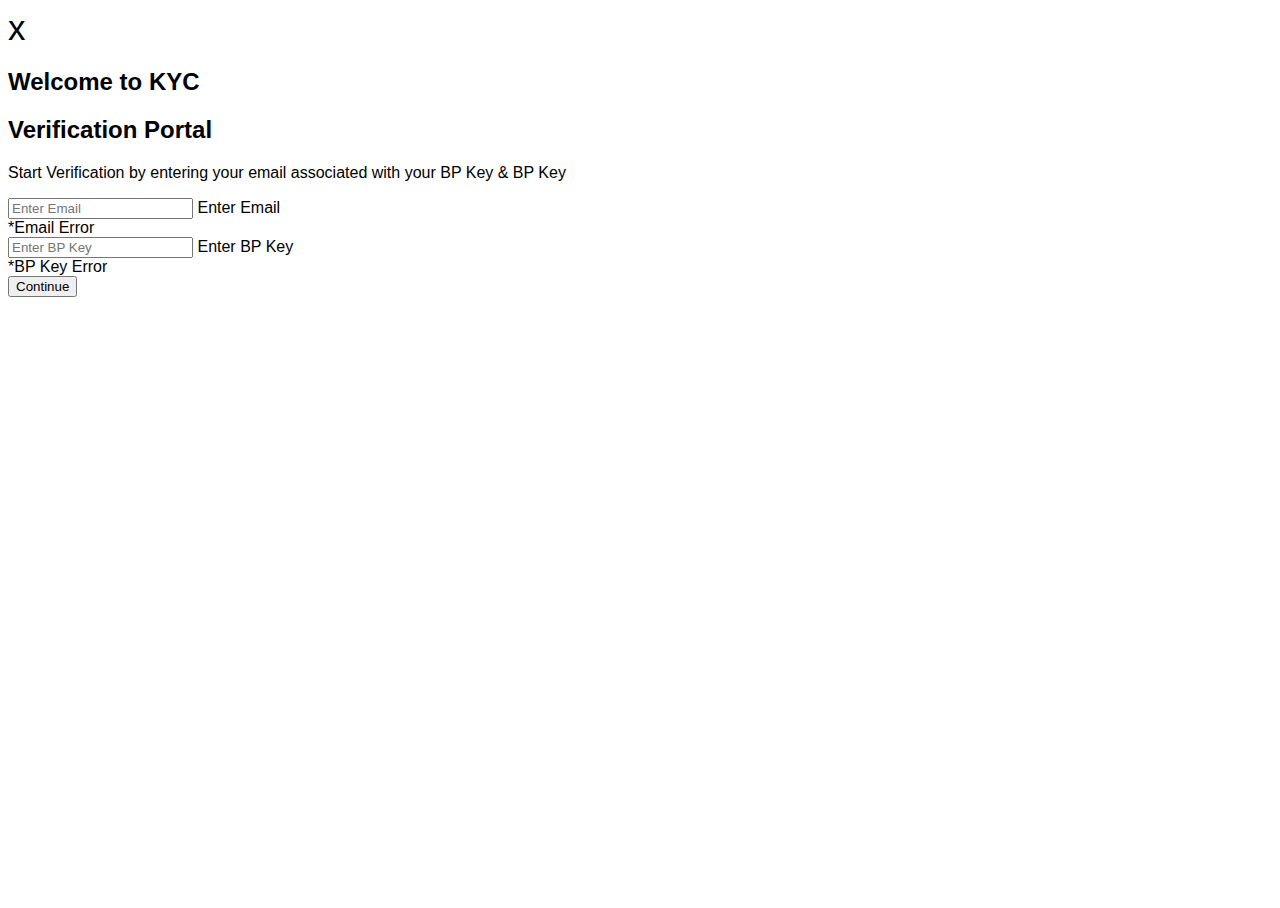
<file: index.html>
<!DOCTYPE html>
<html lang="en">
  <head>
    <meta charset="utf-8" />
    <meta name="viewport" content="width=device-width, initial-scale=1" />

    <!-- BOOTSTRAP -->
    <link href="https://cdn.jsdelivr.net/npm/bootstrap@5.2.0-beta1/dist/css/bootstrap.min.css" rel="stylesheet" integrity="sha384-0evHe/X+R7YkIZDRvuzKMRqM+OrBnVFBL6DOitfPri4tjfHxaWutUpFmBp4vmVor" crossorigin="anonymous" />

    <!-- MAIN -->
    <link rel="stylesheet" href="/assets/css/main.css" />
    <script src="/assets/js/index.js" defer></script>

    <title></title>
  </head>
  <body>
    <div class="bg-dark d-flex justify-content-end">
      <div class="text-white f-35 px-3 fw-light">x</div>
    </div>

    <form class="h-100 container py-5 needs-validation" action="/terms.html" method="get" novalidate name="indexForm">
      <!--  -->
      <div class="row text-center">
        <h2 class="display-5">Welcome to KYC</h2>
      </div>

      <!--  -->
      <div class="row text-center">
        <h2 class="display-5 mb-5">Verification Portal</h2>
      </div>

      <!--  -->
      <div class="row text-center">
        <p class="lead mb-4">Start Verification by entering your email associated with your BP Key & BP Key</p>
      </div>

      <!-- INPUT -->
      <div class="row row-cols-1 row-cols-lg-4 justify-content-center">
        <div class="col mb-3">
          <div class="form-floating">
            <input class="form-control form-control-lg" type="email" name="email" placeholder="Enter Email" required value="" />
            <label for="email-input">Enter Email</label>
            <div class="invalid-feedback">*Email Error</div>
          </div>
        </div>

        <div class="col mb-3">
          <div class="form-floating">
            <input class="form-control form-control-lg" type="text" name="publicKey" placeholder="Enter BP Key" required />
            <label for="bp-input">Enter BP Key</label>
            <div class="invalid-feedback">*BP Key Error</div>
          </div>
        </div>
      </div>

      <!-- BUTTON -->
      <div class="row row-cols-1 row-cols-lg-6 justify-content-end">
        <div class="col">
          <button id="continue-btn" type="submit" class="btn btn-primary btn-lg w-100">Continue</button>
        </div>
      </div>
    </form>

    <script src="https://cdn.jsdelivr.net/npm/bootstrap@5.2.0-beta1/dist/js/bootstrap.bundle.min.js" integrity="sha384-pprn3073KE6tl6bjs2QrFaJGz5/SUsLqktiwsUTF55Jfv3qYSDhgCecCxMW52nD2" crossorigin="anonymous"></script>
  </body>
</html>
</file>
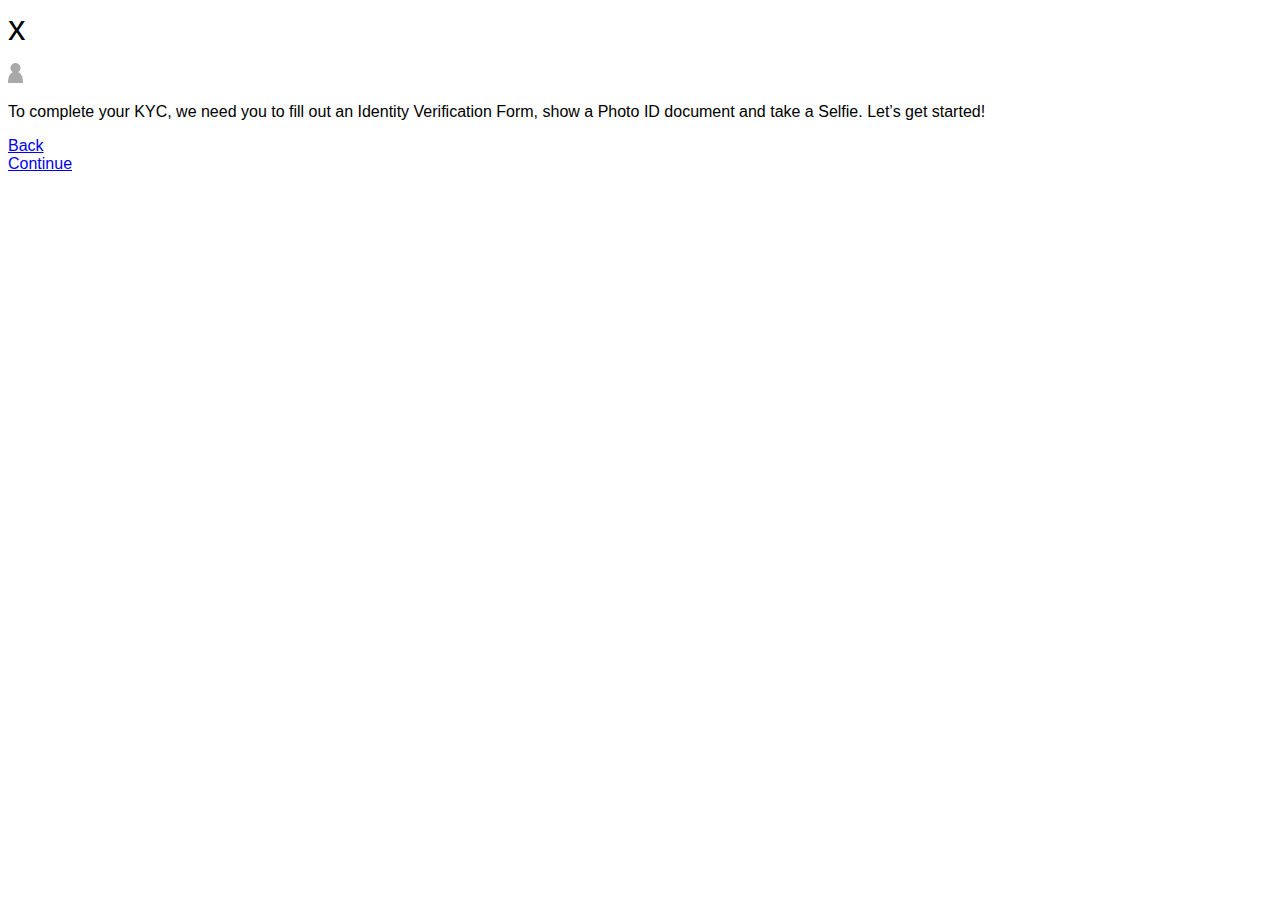
<file: acceptTerms.html>
<!DOCTYPE html>
<html lang="en">
  <head>
    <meta charset="UTF-8" />
    <meta http-equiv="X-UA-Compatible" content="IE=edge" />
    <meta name="viewport" content="width=device-width, initial-scale=1.0" />

    <!-- BOOTSTRAP -->
    <link
      href="https://cdn.jsdelivr.net/npm/bootstrap@5.2.0-beta1/dist/css/bootstrap.min.css"
      rel="stylesheet"
      integrity="sha384-0evHe/X+R7YkIZDRvuzKMRqM+OrBnVFBL6DOitfPri4tjfHxaWutUpFmBp4vmVor"
      crossorigin="anonymous"
    />

    <!-- MAIN -->
    <link rel="stylesheet" href="/assets/css/main.css" />

    <title></title>
  </head>
  <body>
    <!-- HEAD -->
    <div class="bg-dark d-flex justify-content-end">
      <div class="text-white f-35 px-3 fw-light">x</div>
    </div>

    <div class="container py-5 h-100">
      <!-- progress -->
      <div class="row justify-content-center position-relative g-0 mb-5">
        <div class="progress w-75" style="height: 5px; margin-top: 10px">
          <div
            class="progress-bar bg-primary"
            role="progressbar"
            style="width: 25%"
            aria-valuenow="25"
            aria-valuemin="0"
            aria-valuemax="100"
          ></div>
        </div>

        <div class="d-flex position-absolute justify-content-end " >
          <img
            src="/assets/images/person.png"
            style="width: 15px; height: 20px"
            alt=""
          />
        </div>
      </div>

      <div class="row justify-content-center text-center ">
       <div class="w-75 text-start d-flex ">
        <p class="lead mb-4">To complete your KYC, we need you to fill out an Identity Verification Form, show a Photo ID document and take a Selfie. Let’s get started!</p>
       </div>
      </div>

      <!--  -->
      <div
        class="d-flex justify-content-between align-items-center position-relative mt-5 pt-5"
      >
        <a
          href="/terms.html"
          class="btn btn-light px-5 py-1 rounded-1 border-primary"
          >Back</a
        >

        <div class="d-flex">
          <a
            href="/selectCountry.html"
            class="btn bg-primary text-light px-5 py-1 rounded-1"
            id="continue-btn"
            >Continue</a
          >
        </div>
      </div>
    </div>

    <script
      src="https://cdn.jsdelivr.net/npm/bootstrap@5.2.0-beta1/dist/js/bootstrap.bundle.min.js"
      integrity="sha384-pprn3073KE6tl6bjs2QrFaJGz5/SUsLqktiwsUTF55Jfv3qYSDhgCecCxMW52nD2"
      crossorigin="anonymous"
    ></script>
  </body>
</html>
</file>
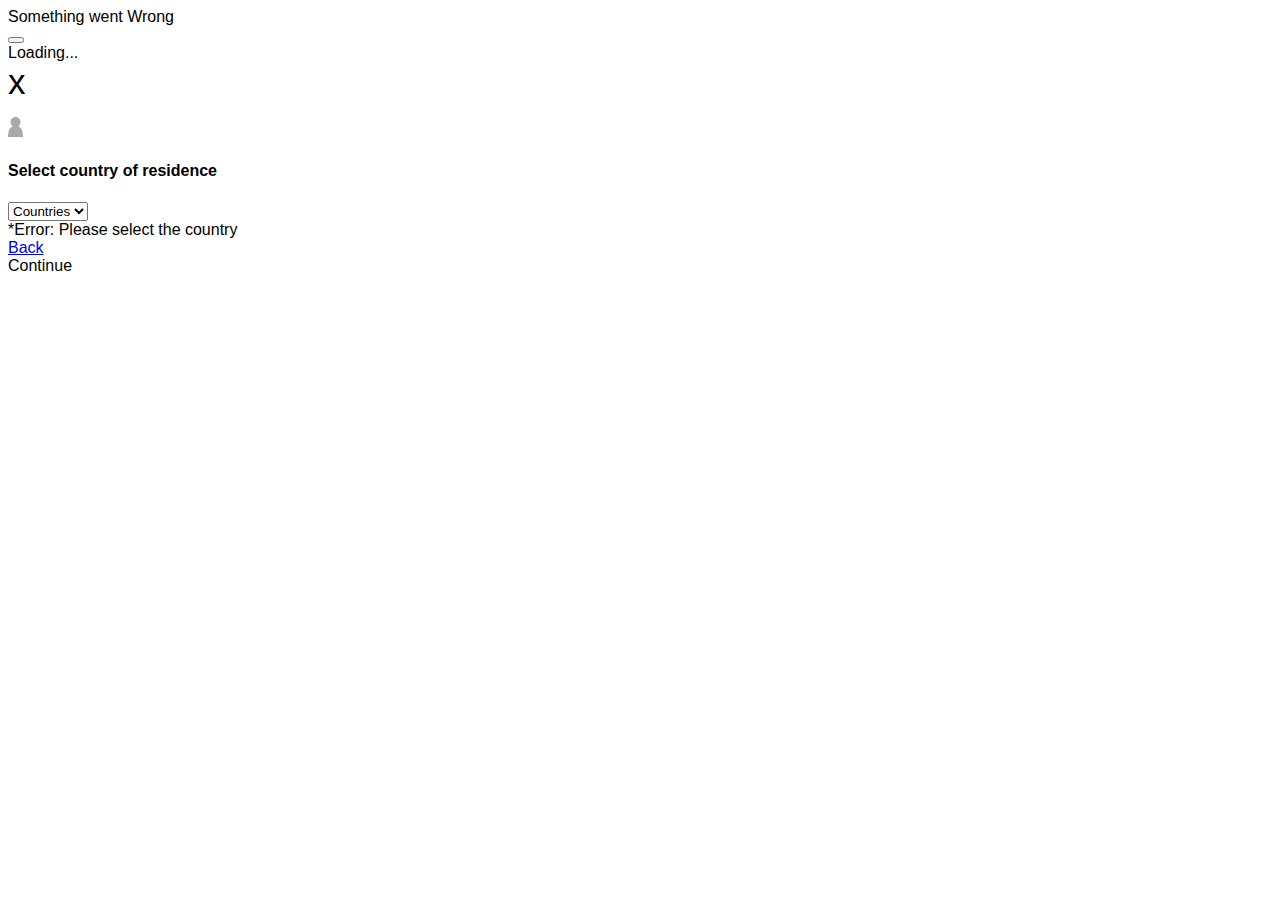
<file: selectCountry.html>
<!DOCTYPE html>
<html lang="en">

<head>
  <meta charset="UTF-8" />
  <meta http-equiv="X-UA-Compatible" content="IE=edge" />
  <meta name="viewport" content="width=device-width, initial-scale=1.0" />

  <!-- BOOTSTRAP -->
  <link href="https://cdn.jsdelivr.net/npm/bootstrap@5.2.0-beta1/dist/css/bootstrap.min.css" rel="stylesheet"
    integrity="sha384-0evHe/X+R7YkIZDRvuzKMRqM+OrBnVFBL6DOitfPri4tjfHxaWutUpFmBp4vmVor" crossorigin="anonymous" />

  <!-- MAIN -->
  <link rel="stylesheet" href="/assets/css/main.css" />
  <script src="/assets/js/compoments/Toaster.js" defer></script>
  <script src="/assets/js/country.js" defer></script>

  <title></title>
</head>

<body>

  

  <!-- LOADING -->
  <div id="loading-spinner"
    class="position-absolute bg-light bg-opacity-50 d-flex align-items-center justify-content-center"
    style="top: 0; left: 0; right: 0; bottom: 0; z-index: 1">
    <div class="spinner-border text-success" role="status">
      <span class="visually-hidden">Loading...</span>
    </div>
  </div>

  <!-- HEAD -->
  <div class="bg-dark d-flex justify-content-end">
    <div class="text-white f-35 px-3 fw-light">x</div>
  </div>

  <form class="container py-5" id="selectedCountryForm" novalidate>

    
    <!-- progress -->
    <div class="row justify-content-center position-relative g-0 mb-5">
      <div class="progress w-75" style="height: 5px; margin-top: 10px">
        <div class="progress-bar bg-primary" role="progressbar" style="width: 50%" aria-valuenow="50" aria-valuemin="0"
          aria-valuemax="100"></div>
      </div>

      <div class="d-flex position-absolute justify-content-end">
        <img src="/assets/images/person.png" style="width: 15px; height: 20px" alt="" />
      </div>
    </div>

    <div class="d-flex justify-content-center mb-3">
      <div class="w-75">
        <div class="mb-3">
          <h4 class="fw-light">Select country of residence</h4>
        </div>
        <div class="row">
          <select id="dropDown" class="form-select form-select-lg mb-3 h-25" aria-label=".form-select-lg example"
            required>
            <option selected>Countries</option>
          </select>
          <div class="w-75 text-danger d-none" id="errorDiv">
            *Error: Please select the country
          </div>
        </div>
      </div>
    </div>

    <!--  -->
    <div class="d-flex justify-content-between position-relative mt-5">
      <a href="/acceptTerms.html" class="btn btn-light px-5 py-1 rounded-1 border-primary">Back</a>

      <div class="d-flex">
        <a class="btn bg-primary text-light px-5 py-1 rounded-1" id="continue-btn">
          Continue
        </a>
      </div>
    </div>
  </form>

  <script src="https://cdn.jsdelivr.net/npm/bootstrap@5.2.0-beta1/dist/js/bootstrap.bundle.min.js"
    integrity="sha384-pprn3073KE6tl6bjs2QrFaJGz5/SUsLqktiwsUTF55Jfv3qYSDhgCecCxMW52nD2"
    crossorigin="anonymous"></script>
</body>

</html>
</file>
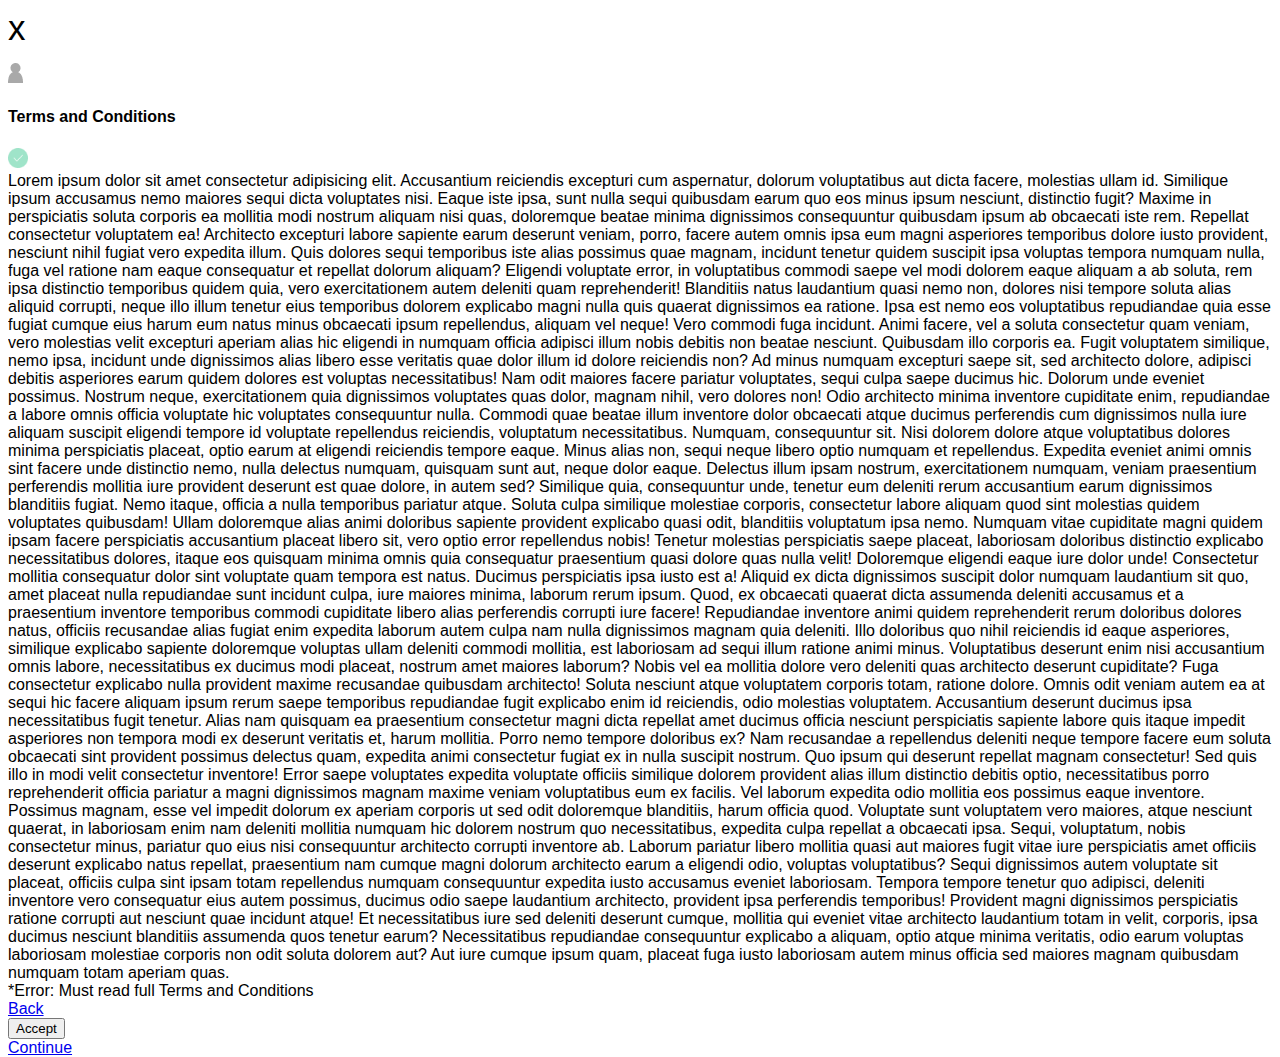
<file: terms.html>
<!DOCTYPE html>
<html lang="en">

<head>
  <meta charset="utf-8" />
  <meta name="viewport" content="width=device-width, initial-scale=1" />

  <!-- BOOTSTRAP -->
  <link href="https://cdn.jsdelivr.net/npm/bootstrap@5.2.0-beta1/dist/css/bootstrap.min.css" rel="stylesheet"
    integrity="sha384-0evHe/X+R7YkIZDRvuzKMRqM+OrBnVFBL6DOitfPri4tjfHxaWutUpFmBp4vmVor" crossorigin="anonymous" />

  <!-- MAIN -->
  <link rel="stylesheet" href="/assets/css/main.css" />
  <script src="/assets/js/terms.js" defer></script>

  <title></title>
</head>

<body>
  <!-- HEAD -->
  <div class="bg-dark d-flex justify-content-end">
    <div class="text-white f-35 px-3 fw-light">x</div>
  </div>

  <div class="container py-5 h-100">
    <!-- progress -->
    <div class="row justify-content-center position-relative g-0 mb-5">
      <div class="progress w-75" style="height: 5px; margin-top: 10px">
        <div class="progress-bar bg-primary" role="progressbar" style="width: 25%" aria-valuenow="25" aria-valuemin="0"
          aria-valuemax="100"></div>
      </div>

      <div class="d-flex position-absolute justify-content-end">
        <img src="/assets/images/person.png" style="width: 15px; height: 20px" alt="" />
      </div>
    </div>

    <!--  -->
    <div class="row justify-content-center">
      <div class="w-75 d-flex align-items-center ">
        <h4 class="display-7 fw-light me-3">Terms and Conditions</h4>
        <!-- check-img  -->
        <div class="d-none pb-2" id="check-img">
          <img src="/assets/images/check.png" style="width: 20px; height: 20px" alt="" />
        </div>
      </div>

    </div>

    <!--  -->
    <div class="row justify-content-center h-50 mb-3">
      <div class="w-75 h-100 overflow-y-scroll border bg-light" id="error-div">
        Lorem ipsum dolor sit amet consectetur adipisicing elit. Accusantium
        reiciendis excepturi cum aspernatur, dolorum voluptatibus aut dicta
        facere, molestias ullam id. Similique ipsum accusamus nemo maiores
        sequi dicta voluptates nisi. Eaque iste ipsa, sunt nulla sequi
        quibusdam earum quo eos minus ipsum nesciunt, distinctio fugit? Maxime
        in perspiciatis soluta corporis ea mollitia modi nostrum aliquam nisi
        quas, doloremque beatae minima dignissimos consequuntur quibusdam
        ipsum ab obcaecati iste rem. Repellat consectetur voluptatem ea!
        Architecto excepturi labore sapiente earum deserunt veniam, porro,
        facere autem omnis ipsa eum magni asperiores temporibus dolore iusto
        provident, nesciunt nihil fugiat vero expedita illum. Quis dolores
        sequi temporibus iste alias possimus quae magnam, incidunt tenetur
        quidem suscipit ipsa voluptas tempora numquam nulla, fuga vel ratione
        nam eaque consequatur et repellat dolorum aliquam? Eligendi voluptate
        error, in voluptatibus commodi saepe vel modi dolorem eaque aliquam a
        ab soluta, rem ipsa distinctio temporibus quidem quia, vero
        exercitationem autem deleniti quam reprehenderit! Blanditiis natus
        laudantium quasi nemo non, dolores nisi tempore soluta alias aliquid
        corrupti, neque illo illum tenetur eius temporibus dolorem explicabo
        magni nulla quis quaerat dignissimos ea ratione. Ipsa est nemo eos
        voluptatibus repudiandae quia esse fugiat cumque eius harum eum natus
        minus obcaecati ipsum repellendus, aliquam vel neque! Vero commodi
        fuga incidunt. Animi facere, vel a soluta consectetur quam veniam,
        vero molestias velit excepturi aperiam alias hic eligendi in numquam
        officia adipisci illum nobis debitis non beatae nesciunt. Quibusdam
        illo corporis ea. Fugit voluptatem similique, nemo ipsa, incidunt unde
        dignissimos alias libero esse veritatis quae dolor illum id dolore
        reiciendis non? Ad minus numquam excepturi saepe sit, sed architecto
        dolore, adipisci debitis asperiores earum quidem dolores est voluptas
        necessitatibus! Nam odit maiores facere pariatur voluptates, sequi
        culpa saepe ducimus hic. Dolorum unde eveniet possimus. Nostrum neque,
        exercitationem quia dignissimos voluptates quas dolor, magnam nihil,
        vero dolores non! Odio architecto minima inventore cupiditate enim,
        repudiandae a labore omnis officia voluptate hic voluptates
        consequuntur nulla. Commodi quae beatae illum inventore dolor
        obcaecati atque ducimus perferendis cum dignissimos nulla iure aliquam
        suscipit eligendi tempore id voluptate repellendus reiciendis,
        voluptatum necessitatibus. Numquam, consequuntur sit. Nisi dolorem
        dolore atque voluptatibus dolores minima perspiciatis placeat, optio
        earum at eligendi reiciendis tempore eaque. Minus alias non, sequi
        neque libero optio numquam et repellendus. Expedita eveniet animi
        omnis sint facere unde distinctio nemo, nulla delectus numquam,
        quisquam sunt aut, neque dolor eaque. Delectus illum ipsam nostrum,
        exercitationem numquam, veniam praesentium perferendis mollitia iure
        provident deserunt est quae dolore, in autem sed? Similique quia,
        consequuntur unde, tenetur eum deleniti rerum accusantium earum
        dignissimos blanditiis fugiat. Nemo itaque, officia a nulla temporibus
        pariatur atque. Soluta culpa similique molestiae corporis, consectetur
        labore aliquam quod sint molestias quidem voluptates quibusdam! Ullam
        doloremque alias animi doloribus sapiente provident explicabo quasi
        odit, blanditiis voluptatum ipsa nemo. Numquam vitae cupiditate magni
        quidem ipsam facere perspiciatis accusantium placeat libero sit, vero
        optio error repellendus nobis! Tenetur molestias perspiciatis saepe
        placeat, laboriosam doloribus distinctio explicabo necessitatibus
        dolores, itaque eos quisquam minima omnis quia consequatur praesentium
        quasi dolore quas nulla velit! Doloremque eligendi eaque iure dolor
        unde! Consectetur mollitia consequatur dolor sint voluptate quam
        tempora est natus. Ducimus perspiciatis ipsa iusto est a! Aliquid ex
        dicta dignissimos suscipit dolor numquam laudantium sit quo, amet
        placeat nulla repudiandae sunt incidunt culpa, iure maiores minima,
        laborum rerum ipsum. Quod, ex obcaecati quaerat dicta assumenda
        deleniti accusamus et a praesentium inventore temporibus commodi
        cupiditate libero alias perferendis corrupti iure facere! Repudiandae
        inventore animi quidem reprehenderit rerum doloribus dolores natus,
        officiis recusandae alias fugiat enim expedita laborum autem culpa nam
        nulla dignissimos magnam quia deleniti. Illo doloribus quo nihil
        reiciendis id eaque asperiores, similique explicabo sapiente
        doloremque voluptas ullam deleniti commodi mollitia, est laboriosam ad
        sequi illum ratione animi minus. Voluptatibus deserunt enim nisi
        accusantium omnis labore, necessitatibus ex ducimus modi placeat,
        nostrum amet maiores laborum? Nobis vel ea mollitia dolore vero
        deleniti quas architecto deserunt cupiditate? Fuga consectetur
        explicabo nulla provident maxime recusandae quibusdam architecto!
        Soluta nesciunt atque voluptatem corporis totam, ratione dolore. Omnis
        odit veniam autem ea at sequi hic facere aliquam ipsum rerum saepe
        temporibus repudiandae fugit explicabo enim id reiciendis, odio
        molestias voluptatem. Accusantium deserunt ducimus ipsa necessitatibus
        fugit tenetur. Alias nam quisquam ea praesentium consectetur magni
        dicta repellat amet ducimus officia nesciunt perspiciatis sapiente
        labore quis itaque impedit asperiores non tempora modi ex deserunt
        veritatis et, harum mollitia. Porro nemo tempore doloribus ex? Nam
        recusandae a repellendus deleniti neque tempore facere eum soluta
        obcaecati sint provident possimus delectus quam, expedita animi
        consectetur fugiat ex in nulla suscipit nostrum. Quo ipsum qui
        deserunt repellat magnam consectetur! Sed quis illo in modi velit
        consectetur inventore! Error saepe voluptates expedita voluptate
        officiis similique dolorem provident alias illum distinctio debitis
        optio, necessitatibus porro reprehenderit officia pariatur a magni
        dignissimos magnam maxime veniam voluptatibus eum ex facilis. Vel
        laborum expedita odio mollitia eos possimus eaque inventore. Possimus
        magnam, esse vel impedit dolorum ex aperiam corporis ut sed odit
        doloremque blanditiis, harum officia quod. Voluptate sunt voluptatem
        vero maiores, atque nesciunt quaerat, in laboriosam enim nam deleniti
        mollitia numquam hic dolorem nostrum quo necessitatibus, expedita
        culpa repellat a obcaecati ipsa. Sequi, voluptatum, nobis consectetur
        minus, pariatur quo eius nisi consequuntur architecto corrupti
        inventore ab. Laborum pariatur libero mollitia quasi aut maiores fugit
        vitae iure perspiciatis amet officiis deserunt explicabo natus
        repellat, praesentium nam cumque magni dolorum architecto earum a
        eligendi odio, voluptas voluptatibus? Sequi dignissimos autem
        voluptate sit placeat, officiis culpa sint ipsam totam repellendus
        numquam consequuntur expedita iusto accusamus eveniet laboriosam.
        Tempora tempore tenetur quo adipisci, deleniti inventore vero
        consequatur eius autem possimus, ducimus odio saepe laudantium
        architecto, provident ipsa perferendis temporibus! Provident magni
        dignissimos perspiciatis ratione corrupti aut nesciunt quae incidunt
        atque! Et necessitatibus iure sed deleniti deserunt cumque, mollitia
        qui eveniet vitae architecto laudantium totam in velit, corporis, ipsa
        ducimus nesciunt blanditiis assumenda quos tenetur earum?
        Necessitatibus repudiandae consequuntur explicabo a aliquam, optio
        atque minima veritatis, odio earum voluptas laboriosam molestiae
        corporis non odit soluta dolorem aut? Aut iure cumque ipsum quam,
        placeat fuga iusto laboriosam autem minus officia sed maiores magnam
        quibusdam numquam totam aperiam quas.
      </div>
    </div>

    <!--  -->
    <div class="row justify-content-center d-none" id="error-text">
      <div class="w-75 text-danger">
        *Error: Must read full Terms and Conditions
      </div>
    </div>

    <!--  -->
    <div class="row row-cols-1 row-cols-lg-3 justify-content-between mt-5">
      <div class="col mb-3 row row-cols-1 row-cols-lg-2  ms-0">
        <div class="col">
          <a href="/index.html" class="btn btn-light rounded-1 border-primary w-100 text-center">Back</a>
        </div>
      </div>

      <div class="col row row-cols-1 row-cols-md-2 ms-0">
        <div class="col mb-3">
          <button type="button" class="btn bg-dark bg-opacity-50 text-light me-3 rounded-1 w-100 " id="accept-btn">
            Accept
          </button>
        </div>
        <div class="col mb-3">
          <a href="/acceptTerms.html" class="btn bg-dark bg-opacity-50 text-light disabled rounded-1 w-100"
            id="continue-btn">Continue
          </a>
        </div>
      </div>
    </div>
  </div>

  <script src="https://cdn.jsdelivr.net/npm/bootstrap@5.2.0-beta1/dist/js/bootstrap.bundle.min.js"
    integrity="sha384-pprn3073KE6tl6bjs2QrFaJGz5/SUsLqktiwsUTF55Jfv3qYSDhgCecCxMW52nD2"
    crossorigin="anonymous"></script>
</body>

</html>
</file>
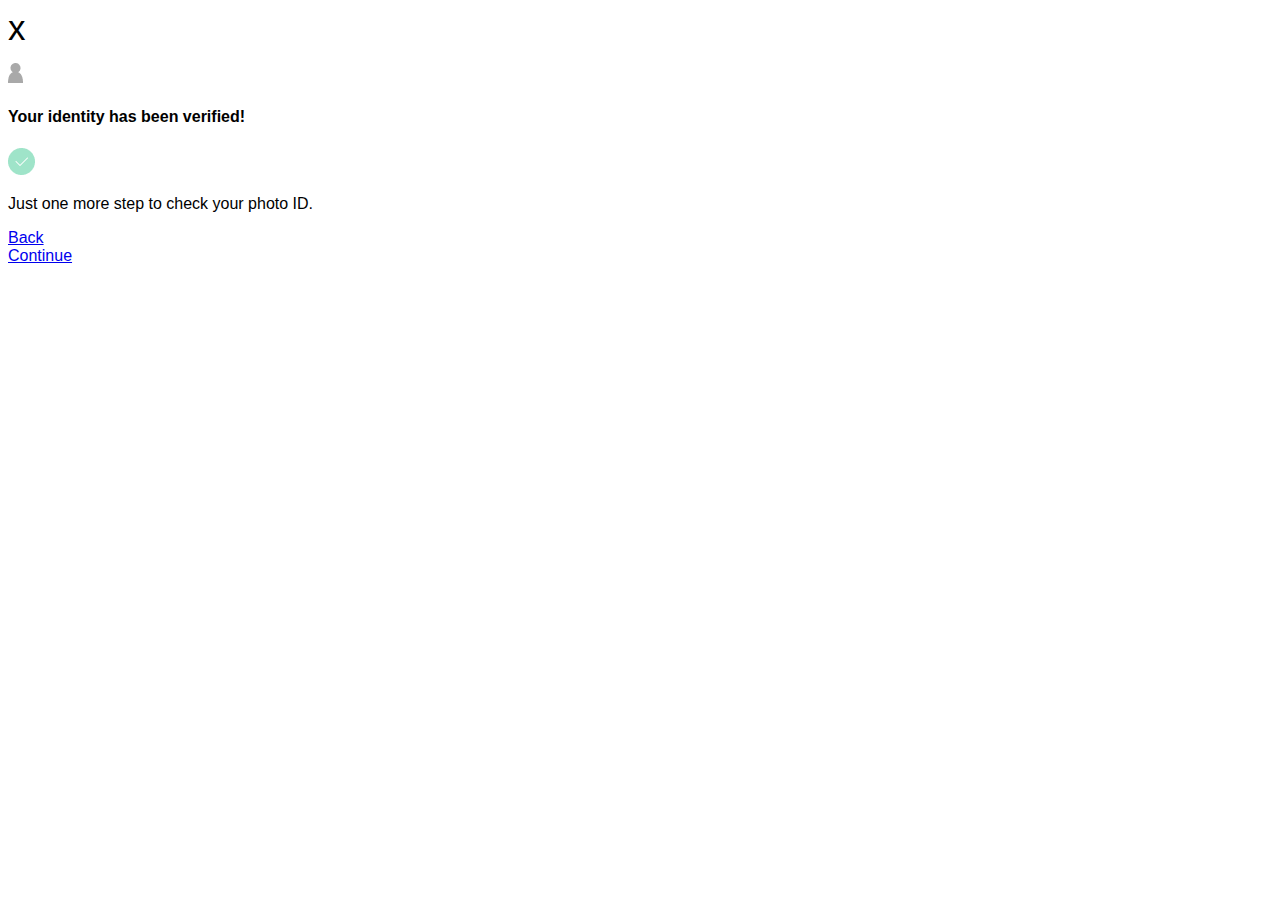
<file: verfiyComplete.html>
<!DOCTYPE html>
<html lang="en">
  <head>
    <meta charset="UTF-8" />
    <meta http-equiv="X-UA-Compatible" content="IE=edge" />
    <meta name="viewport" content="width=device-width, initial-scale=1.0" />

    <!-- BOOTSTRAP -->
    <link
      href="https://cdn.jsdelivr.net/npm/bootstrap@5.2.0-beta1/dist/css/bootstrap.min.css"
      rel="stylesheet"
      integrity="sha384-0evHe/X+R7YkIZDRvuzKMRqM+OrBnVFBL6DOitfPri4tjfHxaWutUpFmBp4vmVor"
      crossorigin="anonymous"
    />

    <!-- MAIN -->
    <link rel="stylesheet" href="/assets/css/main.css" />

    <title></title>
  </head>
  <body>
    <!-- HEAD -->
    <div class="bg-dark d-flex justify-content-end">
      <div class="text-white f-35 px-3 fw-light">x</div>
    </div>  

    

    <div class="container py-5 h-100">
      
      <!-- progress -->
      <div class="row justify-content-center position-relative g-0 mb-5">
        <div class="progress w-75" style="height: 5px; margin-top: 10px">
          <div
            class="progress-bar bg-primary"
            role="progressbar"
            style="width: 25%"
            aria-valuenow="25"
            aria-valuemin="0"
            aria-valuemax="100"
          ></div>
        </div>

        <div class="d-flex position-absolute justify-content-end">
          <img
            src="/assets/images/person.png"
            style="width: 15px; height: 20px"
            alt=""
          />
        </div>
      </div>
      <!--  -->
      <div class="row justify-content-center">
        <div class="w-75 d-flex align-items-center">
          <h4 class="display-7 fw-light">Your identity has been verified!</h4>
          <img
            src="/assets/images/check.png"
            alt=""
            class="rounded-circle bg-success p-1 mx-3"
            style="height: 27px; width: 27px"
          />    
        </div>
      </div>

      

      <!--  -->
      <div class="row justify-content-center">
        <div class="w-75 d-flex align-items-center my-3">
          <p class="lead">Just one more step to check your photo ID.</p>
        </div>
      </div>

      <!--  -->
      <div
        class="d-flex justify-content-between align-items-center position-relative mt-5 pt-5"
      >
        <a
          href="/selectCountry.html"
          class="btn btn-light px-5 py-1 rounded-1 border-primary"
          >Back</a
        >

        <div class="d-flex">
          <a
            href="/selectCountry.html"
            class="btn bg-primary text-light px-5 py-1 rounded-1"
            id="continue-btn"
            >Continue</a
          >
        </div>
      </div>
    </div>

    <script
      src="https://cdn.jsdelivr.net/npm/bootstrap@5.2.0-beta1/dist/js/bootstrap.bundle.min.js"
      integrity="sha384-pprn3073KE6tl6bjs2QrFaJGz5/SUsLqktiwsUTF55Jfv3qYSDhgCecCxMW52nD2"
      crossorigin="anonymous"
    ></script>
  </body>
</html>
</file>
<file: assets/css/main.css>
@import url(//db.onlinewebfonts.com/c/78b9d143e25bae300c7c0a9567d1c3cf?family=Monument+Grotesk+Black);




html,
body {
  height: 100%;
  font-family: 'Monument Grotesk', sans-serif !important;
}

.f-35 {
  font-size: 35px;
}

.td-none {
  text-decoration: none;
}

.overflow-y-scroll{
    overflow-y: scroll;
}
</file>
